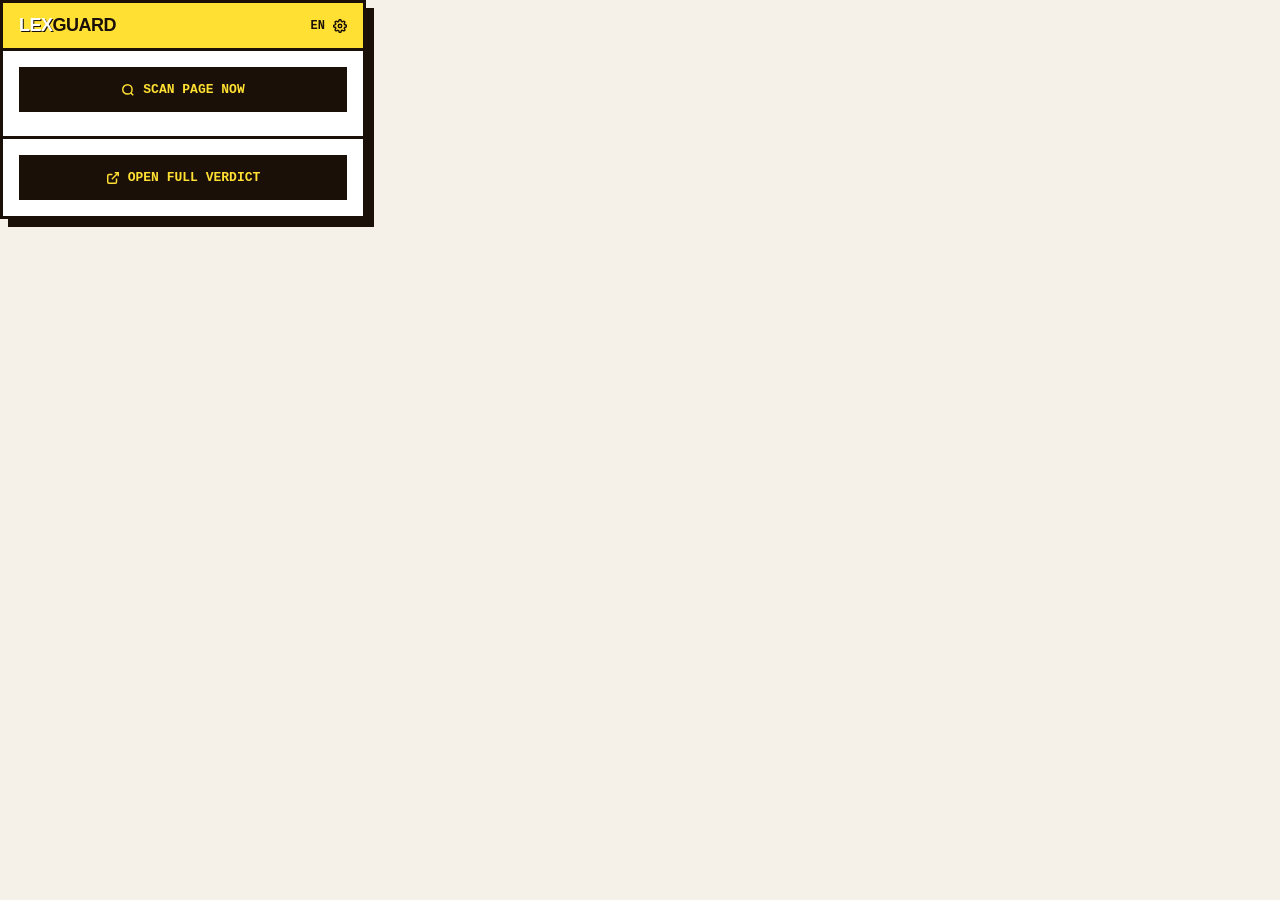
<file: extension/popup.html>
<!DOCTYPE html>
<html>
<head>
    <meta charset="utf-8">
    <link rel="stylesheet" href="popup.css">
</head>
<body>
    <div class="ext-popup">
        <div class="ext-header">
            <div class="ext-logo">
                <span>LEX</span><span>GUARD</span>
            </div>
            <div class="ext-header-actions">
                <span>EN</span>
                <svg width="14" height="14" viewBox="0 0 24 24" fill="none" stroke="currentColor" stroke-width="2.5"><circle cx="12" cy="12" r="3"></circle><path d="M19.4 15a1.65 1.65 0 0 0 .33 1.82l.06.06a2 2 0 0 1 0 2.83 2 2 0 0 1-2.83 0l-.06-.06a1.65 1.65 0 0 0-1.82-.33 1.65 1.65 0 0 0-1 1.51V21a2 2 0 0 1-2 2 2 2 0 0 1-2-2v-.09A1.65 1.65 0 0 0 9 19.4a1.65 1.65 0 0 0-1.82.33l-.06.06a2 2 0 0 1-2.83 0 2 2 0 0 1 0-2.83l.06-.06a1.65 1.65 0 0 0 .33-1.82 1.65 1.65 0 0 0-1.51-1H3a2 2 0 0 1-2-2 2 2 0 0 1 2-2h.09A1.65 1.65 0 0 0 4.6 9a1.65 1.65 0 0 0-.33-1.82l-.06-.06a2 2 0 0 1 0-2.83 2 2 0 0 1 2.83 0l.06.06a1.65 1.65 0 0 0 1.82.33H9a1.65 1.65 0 0 0 1-1.51V3a2 2 0 0 1 2-2 2 2 0 0 1 2 2v.09a1.65 1.65 0 0 0 1 1.51 1.65 1.65 0 0 0 1.82-.33l.06-.06a2 2 0 0 1 2.83 0 2 2 0 0 1 0 2.83l-.06.06a1.65 1.65 0 0 0-.33 1.82V9a1.65 1.65 0 0 0 1.51 1H21a2 2 0 0 1 2 2 2 2 0 0 1-2 2h-.09a1.65 1.65 0 0 0-1.51 1z"></path></svg>
            </div>
        </div>

        <div class="ext-body">
            
            <button id="scanBtn" class="ext-btn" style="margin-bottom: 8px;">
                <svg width="14" height="14" viewBox="0 0 24 24" fill="none" stroke="currentColor" stroke-width="2.5"><circle cx="11" cy="11" r="8"></circle><line x1="21" y1="21" x2="16.65" y2="16.65"></line></svg>
                Scan Page Now
            </button>

            <div id="loading" class="hidden loader-overlay">
                <div class="spinner"></div>
                <div style="font-size: 13px;">Analyzing terms...</div>
            </div>

            <div id="results" class="hidden">
                <div id="verdictBox" class="ext-verdict">
                    <div class="ext-verdict-left">
                        <svg width="28" height="28" viewBox="0 0 24 24" fill="none" stroke="#d11111" stroke-width="2.5" stroke-linecap="round" stroke-linejoin="round"><path d="m14 13-4-4"/><path d="m15.5 11.5 2.5-2.5a2.12 2.12 0 0 0-3-3l-2.5 2.5"/><path d="m10.5 16.5-2.5 2.5a2.12 2.12 0 0 1-3-3l2.5-2.5"/><path d="m14 10-4 4"/><path d="m21 21-4-4"/></svg>
                        <div>
                            <div class="ext-verdict-title">Risk verdict</div>
                            <div class="ext-verdict-score"><span id="riskScore">0</span><span>/100</span></div>
                        </div>
                    </div>
                    <div class="ext-verdict-right">
                        <div id="highRiskCount" class="high">0 high risk</div>
                        <div id="medRiskCount" style="color: #666">0 medium</div>
                    </div>
                </div>
                
                <div id="warningsContainer">
                    <!-- Dynamic warnings injected here -->
                </div>
            </div>
        </div>

        <div class="ext-footer">
            <a href="http://127.0.0.1:8000" target="_blank" style="text-decoration: none;">
                <button class="ext-btn">
                    <svg width="14" height="14" viewBox="0 0 24 24" fill="none" stroke="currentColor" stroke-width="2.5"><path d="M18 13v6a2 2 0 0 1-2 2H5a2 2 0 0 1-2-2V8a2 2 0 0 1 2-2h6"></path><polyline points="15 3 21 3 21 9"></polyline><line x1="10" y1="14" x2="21" y2="3"></line></svg>
                    Open Full Verdict
                </button>
            </a>
        </div>
    </div>
    <script src="popup.js"></script>
</body>
</html>
</file>
<file: extension/popup.css>
body {
  margin: 0;
  padding: 0;
  background: #F5F0E8;
  font-family: 'Inter', 'Helvetica Neue', sans-serif;
}

.ext-popup {
  width: 360px;
  background: #fff;
  border: 3px solid #1a1008;
  box-shadow: 8px 8px 0 #1a1008;
  display: flex;
  flex-direction: column;
}

.ext-header {
  background: #FFE033;
  border-bottom: 3px solid #1a1008;
  padding: 12px 16px;
  display: flex;
  justify-content: space-between;
  align-items: center;
}
.ext-logo {
  font-weight: 900;
  font-size: 18px;
  letter-spacing: -0.5px;
}
.ext-logo span:first-child { color: #fff; text-shadow: 1px 1px 0 #1a1008; }
.ext-logo span:last-child { color: #1a1008; }
.ext-header-actions {
  display: flex; gap: 8px; align-items: center;
  font-family: 'Courier New', Courier, monospace;
  font-weight: 700; font-size: 12px; color: #1a1008;
}

.ext-body { padding: 16px; display: flex; flex-direction: column; gap: 12px; }

.ext-analyzing {
  background: #1a1008;
  color: #fff;
  padding: 12px;
  display: flex;
  align-items: center;
  gap: 12px;
  border: 2px solid #1a1008;
}
.ext-analyzing-text { font-size: 12px; font-family: 'Courier New', Courier, monospace; color: #ccc; }
.ext-analyzing-site { font-size: 14px; font-weight: 700; font-family: 'Inter', sans-serif; }

.ext-verdict {
  border: 2px solid #1a1008;
  padding: 16px;
  display: flex;
  justify-content: space-between;
  align-items: center;
  background: #fafafa;
  box-shadow: 4px 4px 0 #d11111;
  margin-bottom: 4px;
}
.ext-verdict.safe { box-shadow: 4px 4px 0 #22c55e; }
.ext-verdict-left { display: flex; align-items: center; gap: 12px; }
.ext-verdict-title { font-size: 11px; font-weight: 800; color: #1a1008; text-transform: uppercase; font-family: 'Courier New', Courier, monospace; }
.ext-verdict-score { font-size: 32px; font-weight: 900; color: #1a1008; line-height: 1; margin-top: 4px;}
.ext-verdict-score span { font-size: 14px; color: #1a1008; }
.ext-verdict-right { text-align: right; font-size: 11px; font-weight: 600; line-height: 1.4; }
.ext-verdict-right .high { color: #d11111; font-weight: 800; }

.ext-warning {
  border: 2px solid #1a1008;
  padding: 12px;
  display: flex;
  flex-direction: column;
  gap: 4px;
}
.ext-warning-header { display: flex; align-items: center; gap: 8px; }
.dot { width: 10px; height: 10px; border-radius: 50%; border: 1.5px solid #1a1008; }
.dot.red { background: #d11111; }
.dot.yellow { background: #FFE033; }
.dot.green { background: #22c55e; }
.ext-warning-title { font-size: 13px; font-weight: 800; color: #1a1008; }
.ext-warning-desc { font-size: 12px; font-weight: 500; color: #444; margin-left: 18px; }

.ext-footer { padding: 16px; border-top: 3px solid #1a1008; background: #fff; }
.ext-btn {
  width: 100%;
  background: #1a1008; color: #FFE033;
  border: 3px solid #1a1008;
  padding: 12px;
  font-family: 'Courier New', Courier, monospace;
  font-weight: 900; font-size: 13px;
  text-transform: uppercase;
  cursor: pointer;
  display: flex; justify-content: center; align-items: center; gap: 8px;
  transition: transform 0.1s, box-shadow 0.1s;
}
.ext-btn:hover { transform: translate(-2px,-2px); box-shadow: 4px 4px 0 #FFE033; }
.ext-btn:active { transform: translate(2px,2px); box-shadow: 1px 1px 0 #FFE033; }

.hidden { display: none !important; }

/* Loader styles */
.loader-overlay {
  display: flex; flex-direction: column; align-items: center; justify-content: center;
  padding: 40px 0;
  color: #1a1008; font-family: 'Courier New', Courier, monospace; font-weight: 800;
}
.spinner {
  width: 40px; height: 40px;
  border: 4px solid #F5F0E8; border-top: 4px solid #1a1008;
  border-radius: 50%;
  animation: spin 1s linear infinite;
  margin-bottom: 20px;
}
@keyframes spin { 0% { transform: rotate(0deg); } 100% { transform: rotate(360deg); } }
</file>
